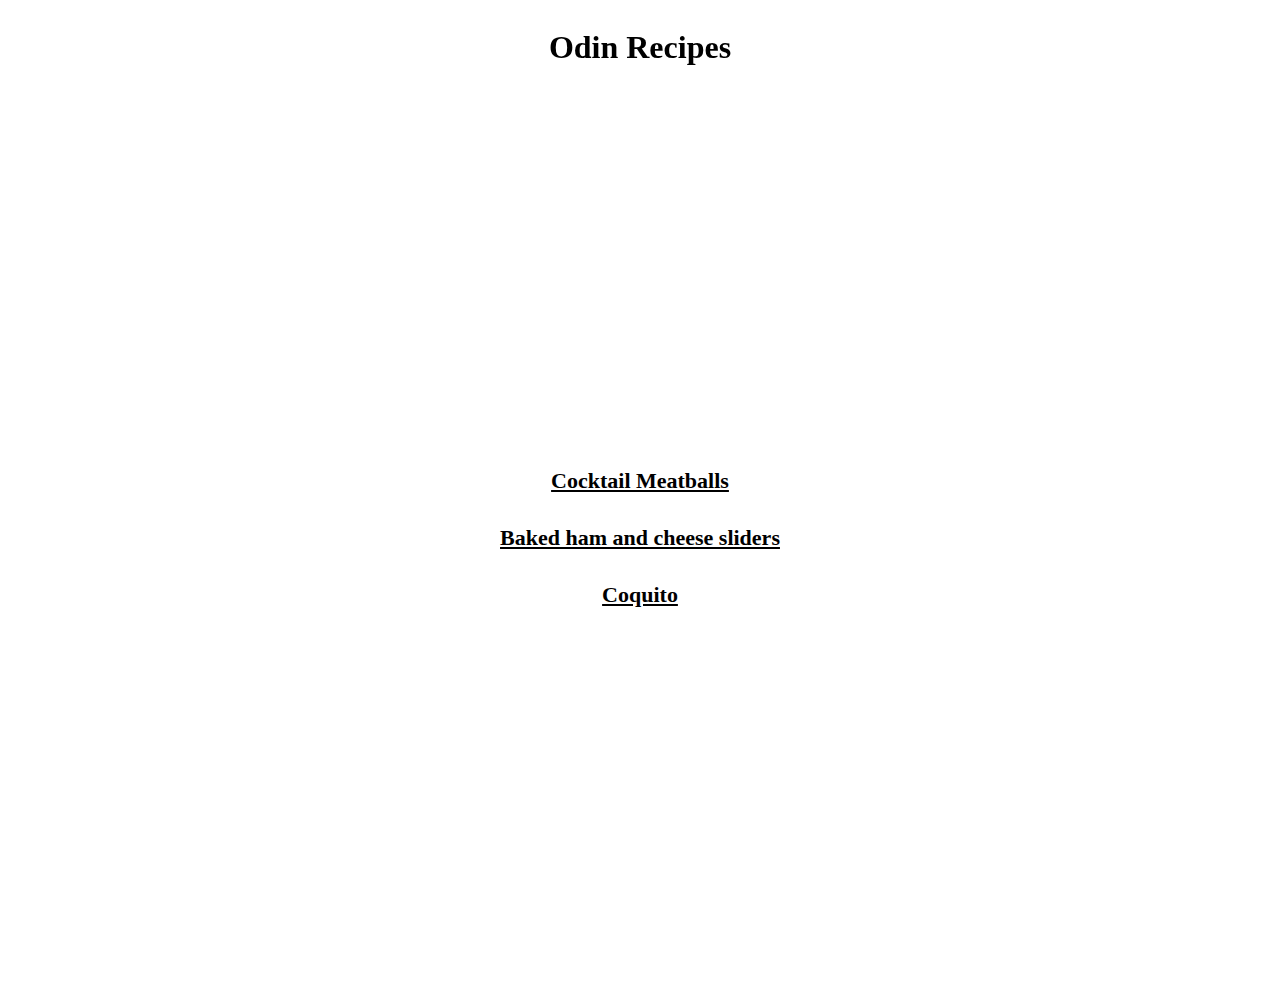
<file: index.html>
<!DOCTYPE html>
<html lang="en">
<head>
    <meta charset="UTF-8">
    <meta name="viewport" content="width=device-width, initial-scale=1.0">
    <link rel="stylesheet" href="index-styles.css">
    <title>Document</title>
</head>
<body>

    <h1>Odin Recipes</h1>
    <ul>
        <a href = "recipes/cocktail_meatballs.html">Cocktail Meatballs</a><br>
        <a href="recipes/baked_sliders.html">Baked ham and cheese sliders</a><br>
        <a href="recipes/coquito.html">Coquito</a>
    </ul>
    
</body>
</html>
</file>
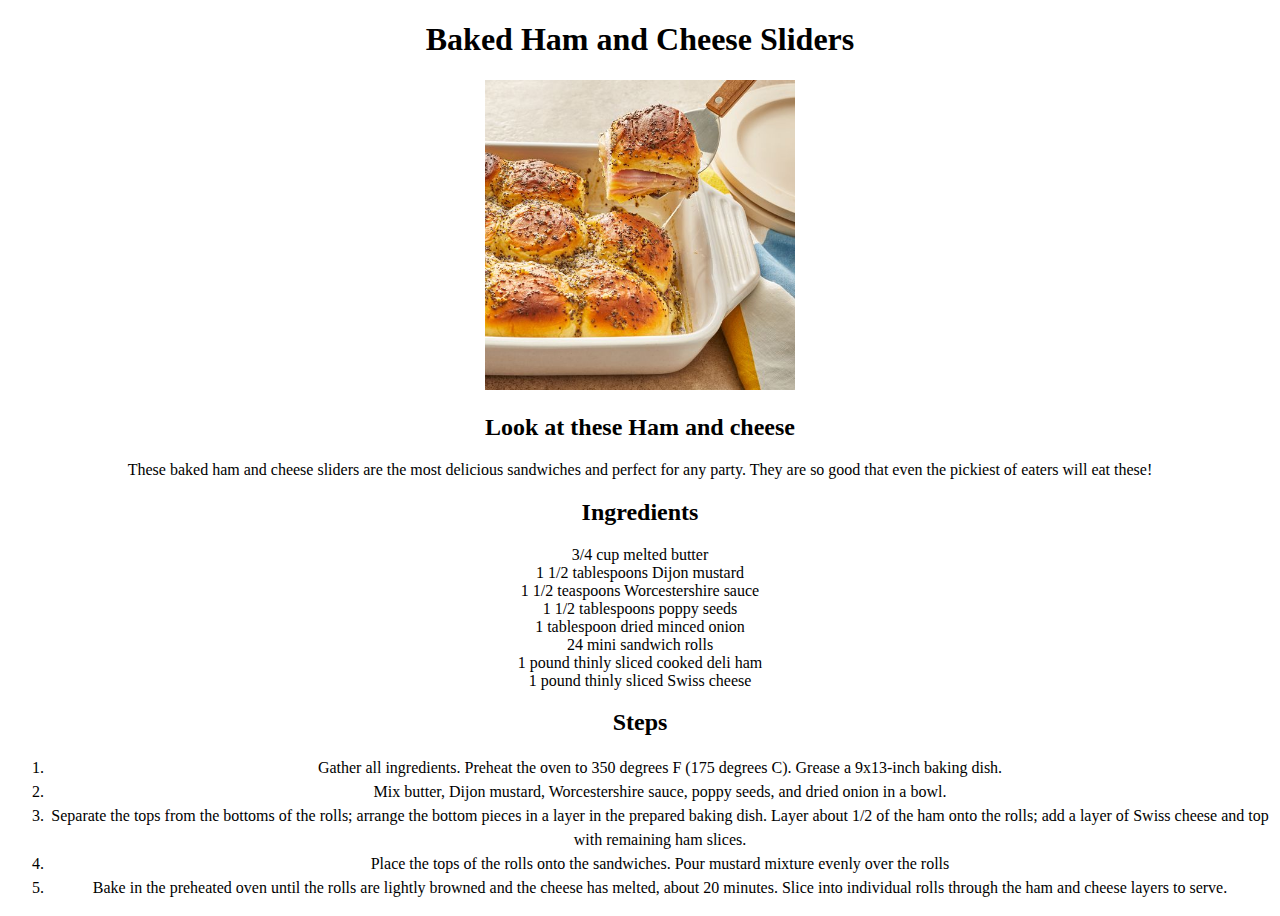
<file: recipes/baked_sliders.html>
<!DOCTYPE html>
<html lang="en">
<head>
    <meta charset="UTF-8">
    <meta name="viewport" content="width=device-width, initial-scale=1.0">
    <title>Baked Ham and CHeese Sliders</title>
    <link rel="stylesheet" href="slider.css">
</head>
<body>
    <h1>Baked Ham and Cheese Sliders</h1>

    <img src="../images/sliders.jpg" alt="Ham and cheese sliders" height="310" width="310"><br>

    <h2>Look at these Ham and cheese</h2>

    <p>These baked ham and cheese sliders are the most delicious sandwiches and perfect for any party. They are so good that even the pickiest of eaters will eat these!</p>

    <h2>Ingredients</h2>
    <ul>
        <li>3/4 cup melted butter</li>
        <li>1 1/2 tablespoons Dijon mustard</li>
        <li>1 1/2 teaspoons Worcestershire sauce</li>
        <li>1 1/2 tablespoons poppy seeds</li>
        <li>1 tablespoon dried minced onion</li>
        <li>24 mini sandwich rolls</li>
        <li>1 pound thinly sliced cooked deli ham</li>
        <li>1 pound thinly sliced Swiss cheese</li>
    </ul>

    <h2>Steps</h2>
    <ol>
        <li>Gather all ingredients. Preheat the oven to 350 degrees F (175 degrees C). Grease a 9x13-inch baking dish.</li>
        <li>Mix butter, Dijon mustard, Worcestershire sauce, poppy seeds, and dried onion in a bowl.</li>
        <li>Separate the tops from the bottoms of the rolls; arrange the bottom pieces in a layer in the prepared baking dish. Layer about 1/2 of the ham onto the rolls; add a layer of Swiss cheese and top with remaining ham slices.</li>
        <li>Place the tops of the rolls onto the sandwiches. Pour mustard mixture evenly over the rolls</li>
        <li>Bake in the preheated oven until the rolls are lightly browned and the cheese has melted, about 20 minutes. Slice into individual rolls through the ham and cheese layers to serve.</li>
    </ol>
</body>
</html>
</file>
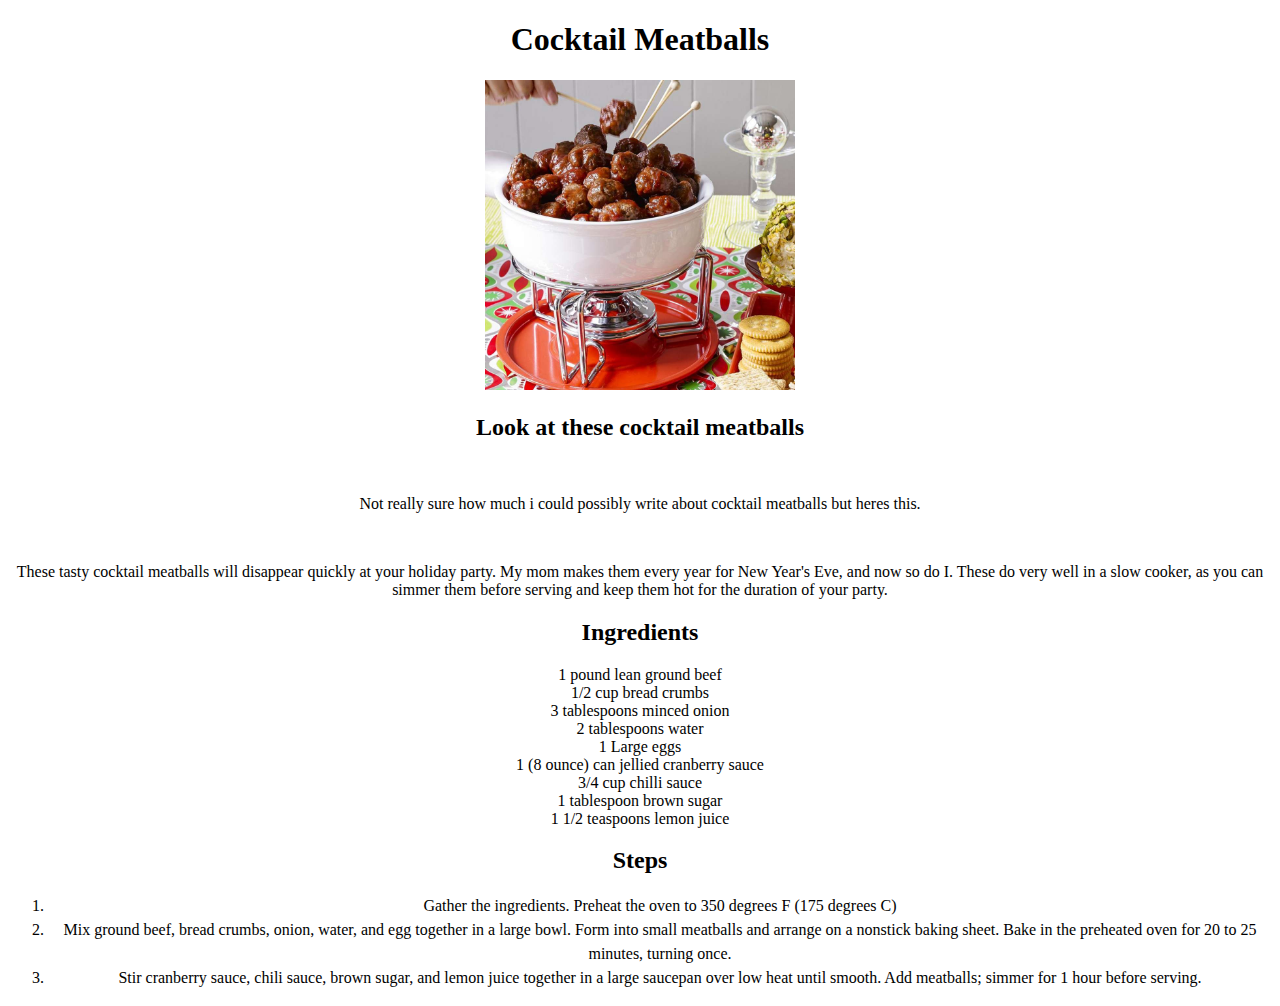
<file: recipes/cocktail_meatballs.html>
<!DOCTYPE html>
<html lang="en">
<head>
    <meta charset="UTF-8">
    <meta name="viewport" content="width=device-width, initial-scale=1.0">
    <title>Document</title>
    <link rel="stylesheet" href="cocktail.css">
</head>
<body>
    <h1>Cocktail Meatballs</h1>
    <img src="../images/cocktail_meatballs.jpg" alt="Cocktail Meatballs"
    height="310" width="310">

    <br>
    <h2>Look at these cocktail meatballs</h2><br>
    <p>Not really sure how much i could possibly write about cocktail meatballs but heres this. </p><br>
    
    <p>These tasty cocktail meatballs will disappear quickly at your holiday party. My mom makes them 
        every year for New Year's Eve, and now so do I. These do very well in a slow cooker, as you can 
        simmer them before serving and keep them hot for the duration of your party.</p>

    <h2>Ingredients</h2>
    <ul>
        <li>1 pound lean ground beef</li>
        <li>1/2 cup bread crumbs</li>
        <li>3 tablespoons minced onion</li>
        <li>2 tablespoons water</li>
        <li>1 Large eggs</li>
        <li>1 (8 ounce) can jellied cranberry sauce</li>
        <li>3/4 cup chilli sauce</li>
        <li>1 tablespoon brown sugar</li>
        <li>1 1/2 teaspoons lemon juice</li>
    </ul>

    <h2>Steps</h2>
    <ol>
        <li>Gather the ingredients. Preheat the oven to 350 degrees F (175 degrees C)</li>
        <li>Mix ground beef, bread crumbs, onion, water, and egg together in a large bowl. Form into small meatballs and arrange on a nonstick baking sheet. Bake in the preheated oven for 20 to 25 minutes, turning once.</li>
        <li>Stir cranberry sauce, chili sauce, brown sugar, and lemon juice together in a large saucepan over low heat until smooth. Add meatballs; simmer for 1 hour before serving.</li>
    </ol>

</body>
</html>
</file>
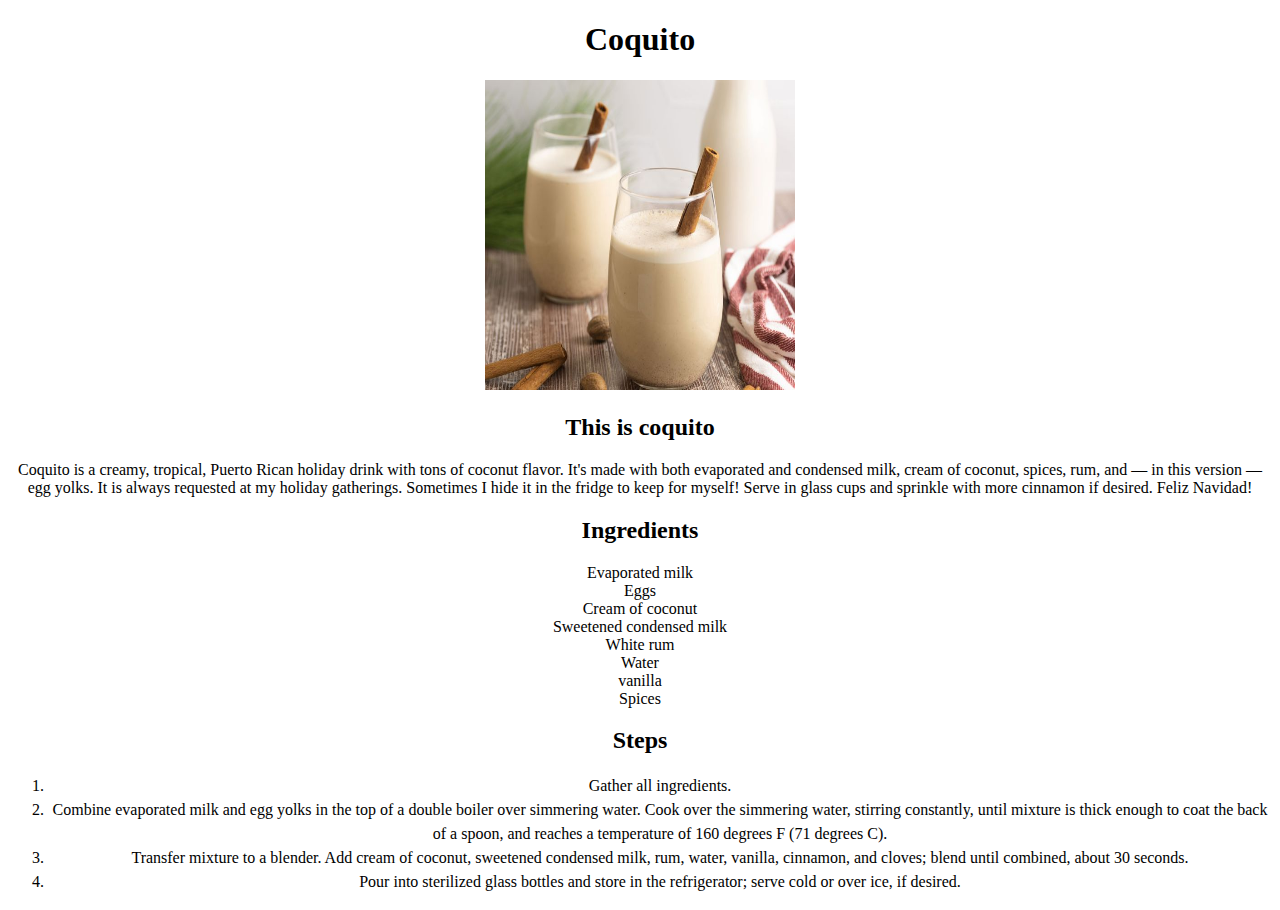
<file: recipes/coquito.html>
<!DOCTYPE html>
<html lang="en">
<head>
    <meta charset="UTF-8">
    <meta name="viewport" content="width=device-width, initial-scale=1.0">
    <title>Coquitp</title>
    <link rel="stylesheet" href="coquito.css">
</head>
<body>
    <h1>Coquito</h1>
    <img src="../images/coquito.jpg" alt="Coquito" height="310" width="310">
    <h2>This is coquito</h2>

    <p>Coquito is a creamy, tropical, Puerto Rican holiday drink with tons of 
        coconut flavor. It's made with both evaporated and condensed milk, 
        cream of coconut, spices, rum, and — in this version — egg yolks. 
        It is always requested at my holiday gatherings. Sometimes I hide it 
        in the fridge to keep for myself! Serve in glass cups and sprinkle with 
        more cinnamon if desired. Feliz Navidad!</p>

    <h2>Ingredients</h2>
    <ul>
        <li>Evaporated milk</li>
        <li>Eggs</li>
        <li>Cream of coconut</li>
        <li>Sweetened condensed milk</li>
        <li>White rum</li>
        <li>Water</li>
        <li>vanilla</li>
        <li>Spices</li>
    </ul>

    <h2>Steps</h2>
    <ol>
        <li>Gather all ingredients.</li>

        <li>Combine evaporated milk and egg yolks in the top of a 
            double boiler over simmering water. Cook over the simmering 
            water, stirring constantly, until mixture is thick enough 
            to coat the back of a spoon, and reaches a temperature of 
            160 degrees F (71 degrees C).</li>

        <li>Transfer mixture to a blender. Add cream of coconut, 
            sweetened condensed milk, rum, water, vanilla, cinnamon, 
            and cloves; blend until combined, about 30 seconds.</li>

        <li>Pour into sterilized glass bottles and store in the 
            refrigerator; serve cold or over ice, if desired.</li>
    </ol>



</body>
</html>
</file>
<file: index-styles.css>
body {
    display: flex;
    justify-content: center;
    align-items: center;
    text-align: center;
    flex-direction: column;
}

h1{
    position: sticky;
    top: 0;
    background-color: white;
    z-index: 1000px;
    /* padding-top: 0; */
    /* padding: 10px; */
    /* box-shadow: 0 2px 5px rgba(0,0,0, 0.1);; */
}

ul {
    display: flex;
    flex-direction: column;
    justify-content: center;
    align-items: center;
    height: 100vh;
    list-style: none;
    padding: 0;
    margin: 0;
    line-height: 1.5;
}

a {
    font-weight: bold;
    text-decoration: underline;
    font-size: 22px;
    color:black;
}
</file>
<file: recipes/slider.css>
body {
    align-items: center;
}

* {
    text-align: center;
}

ul {
    list-style: none;
    padding: 0;
    margin: 0;
}

ol {
    line-height: 1.5;
}
</file>
<file: recipes/cocktail.css>
body {
    align-items: center;
}

* {
    text-align: center;
}

ul {
    list-style: none;
    padding: 0;
    margin: 0;
}

ol {
    line-height: 1.5;
}
</file>
<file: recipes/coquito.css>
body {
    align-items: center;
}

* {
    text-align: center;
}

ul {
    list-style: none;
    padding: 0;
    margin: 0;
}

ol {
    line-height: 1.5;
}
</file>
